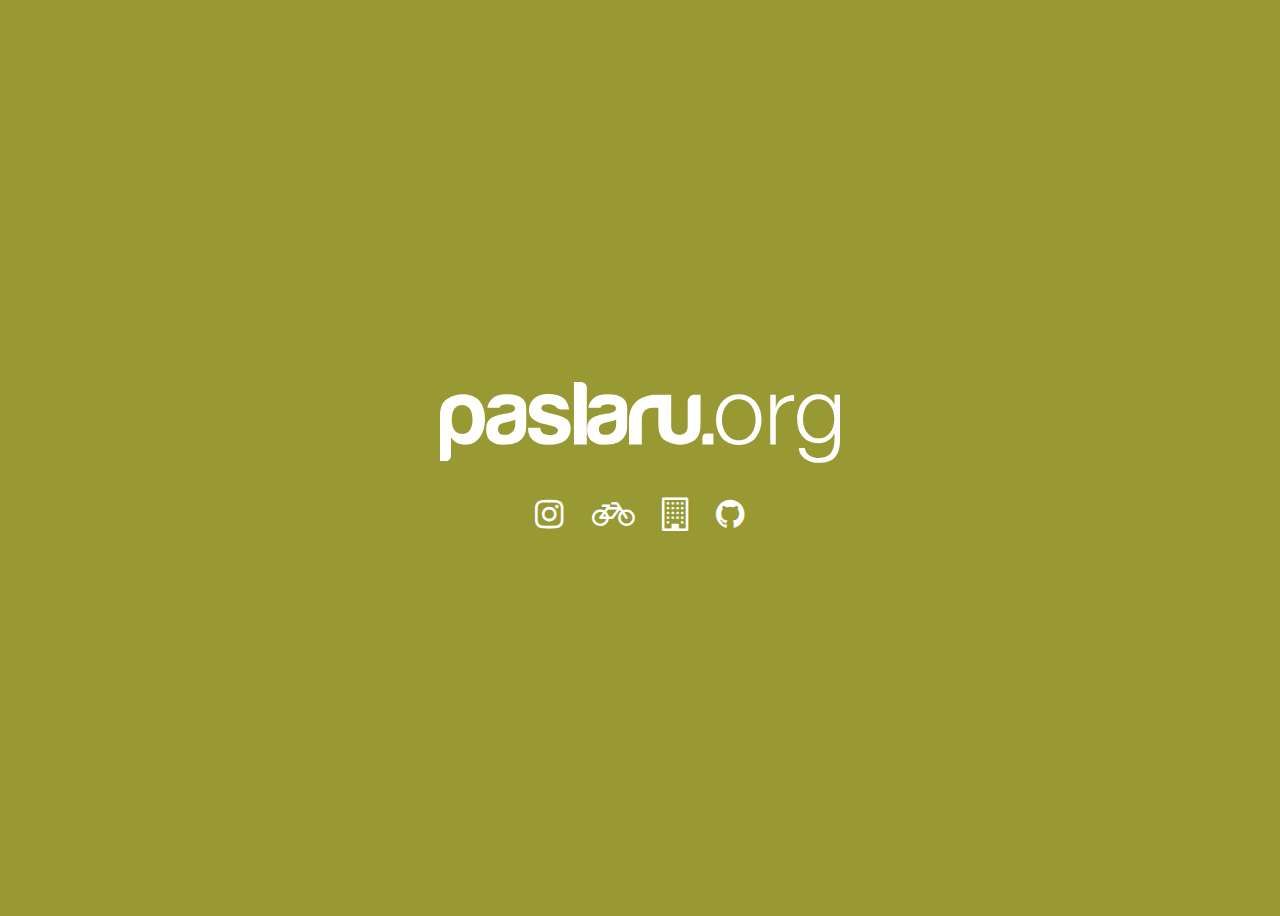
<file: index.html>
<!DOCTYPE html PUBLIC "-//W3C//DTD XHTML 1.0 Transitional//EN" "http://www.w3.org/TR/xhtml1/DTD/xhtml1-transitional.dtd">
<html xmlns="http://www.w3.org/1999/xhtml">
  <head>
    <meta http-equiv="Content-Type" content="text/html; charset=UTF-8" />
    <script type="text/javascript" src="js/jquery.js"></script>
    <link rel="stylesheet" href="css/font-awesome.min.css" />
    <title>
      paslaru.org-paslaru.org-paslaru.org-paslaru.org-paslaru.org-paslaru.org-paslaru.org-paslaru.org-paslaru.org-paslaru.org-paslaru.org-paslaru.org
    </title>
    <style type="text/css">
      body,
      td,
      th {
        font-family: Arial, Helvetica, sans-serif;
        font-size: 25pt;
        color: #fff;
      }
      body {
        background-color: #ff2d55;
      }

      .unselectable {
        -webkit-touch-callout: none;
        -webkit-user-select: none;
        -khtml-user-select: none;
        -moz-user-select: none;
        -ms-user-select: none;
        user-select: none;
      }

      .place {
        display: flex;
        align-items: center;
        text-align: center;
        height: 100vh;
        width: auto;
      }

      .inside {
        width: 100vw;
      }

      a:link {
        color: #ffffff;
        text-decoration: none;
      }
      a:visited {
        text-decoration: none;
        color: #ffffff;
      }
      a:hover {
        text-decoration: underline;
        color: #ffffff;
      }
      a:active {
        text-decoration: none;
        color: #ffffff;
      }
    </style>
    <script type="text/javascript">
      var _gaq = _gaq || [];
      _gaq.push(["_setAccount", "UA-2630966-2"]);
      _gaq.push(["_trackPageview"]);

      (function () {
        var ga = document.createElement("script");
        ga.type = "text/javascript";
        ga.async = true;
        ga.src =
          ("https:" == document.location.protocol
            ? "https://ssl"
            : "http://www") + ".google-analytics.com/ga.js";
        var s = document.getElementsByTagName("script")[0];
        s.parentNode.insertBefore(ga, s);
      })();

      // Colors Rand
      var safeColors = ["00", "33", "66", "99", "cc", "ff"];
      var rand = function () {
        return Math.floor(Math.random() * 6);
      };
      var randomColor = function () {
        var r = safeColors[rand()];
        var g = safeColors[rand()];
        var b = safeColors[rand()];
        return "#" + r + g + b;
      };

      $(document).ready(function () {
        // onload
        $("body").css("background-color", randomColor());
        // onclick
        $(document).on("click touchstart", function () {
          $("body").css("background-color", randomColor());
        });
      });
      // End Colors Rand
    </script>
  </head>

  <body>
    <div class="place">
      <div class="inside">
        <p>
          <svg
            width="400px"
            height="81px"
            viewBox="0 0 400 81"
            version="1.1"
            xmlns="http://www.w3.org/2000/svg"
            xmlns:xlink="http://www.w3.org/1999/xlink"
          >
            <defs></defs>
            <g
              id="Page-1"
              stroke="none"
              stroke-width="1"
              fill="none"
              fill-rule="evenodd"
            >
              <path
                d="M29.7895001,48.1330207 C27.9711448,50.6779841 25.4848972,51.9513833 22.3344269,51.9513833 C18.939919,51.9513833 16.3344049,50.6779841 14.5160496,48.1330207 C12.6976943,45.8320948 11.7875992,42.3770362 11.7875992,37.7696799 C11.7875992,32.8008543 12.6353088,29.1641437 14.3343976,26.8595481 C16.1527529,24.3145846 18.6977163,23.0411855 21.9711228,23.0411855 C25.361961,23.0411855 27.9711448,24.3145846 29.7895001,26.8595481 C31.6078554,29.4045116 32.5161157,33.0412222 32.5161157,37.7696799 C32.5161157,42.1329987 31.6078554,45.5880572 29.7895001,48.1330207 M32.244555,14.0411524 C35.3344746,15.1952851 37.7656762,16.8595114 39.5840315,19.0411708 C43.2207421,23.7677936 45.0134092,29.8302012 45.0134092,37.2247238 C45.0134092,44.861449 43.1473473,51.0431231 39.5106367,55.7697459 C35.8739261,60.3789372 31.108771,62.679863 25.4115024,62.679863 C22.3821335,62.679863 19.5179028,62.1349069 17.2169769,61.0413249 C14.79128,59.8321462 12.8444838,57.9532402 11.0096147,55.4064419 L11.0096147,73.404673 C11.0096147,75.1037618 10.7912653,76.2120228 9.58025167,77.4267062 C8.36740318,78.6377198 7.30317909,78.9001061 5.60592516,78.9001061 L0.0004,78.9001061 L0.0004,34.3146213 C0.0004,25.8320214 2.19490347,20.0393396 7.16739878,16.9512549 C12.1362244,13.8576655 17.2445,12.3145406 23.0610351,12.3145406 C26.090404,12.3145406 29.1528006,12.8906895 32.244555,14.0411524 Z M81.3797812,15.7675808 C84.8953904,18.1951126 86.2385146,21.5859508 86.2385146,25.9492695 L86.2385146,42.4961193 C86.2385146,47.3456783 85.7724579,51.1328482 84.0164881,53.8594637 C82.2568486,56.5879141 80.5797783,58.5603984 78.1559162,59.7695771 C75.6091178,61.1053619 72.9100254,61.9200437 70.0659782,62.224632 C67.2145916,62.5255506 64.7008209,62.6796796 62.5173267,62.6796796 C58.1540079,62.6796796 54.3356453,61.496189 51.0640736,59.1328776 C47.7906671,56.7695661 46.1539639,52.85946 46.1539639,47.406229 C46.1539639,42.3144672 47.6365381,38.6795915 50.6090261,36.4960972 C53.5778443,34.3144379 57.3650142,32.8593866 61.9723705,32.1309436 C62.5778773,32.1309436 63.3044855,32.041035 64.1540299,31.8575481 C65.0017395,31.6758961 65.9723852,31.5236019 67.0641323,31.4025006 C72.396262,30.6740575 75.0641617,29.0979049 75.0641617,26.672208 C75.0641617,24.8556875 74.1228738,23.6666924 72.2458027,23.1217362 C70.3668968,22.5749452 68.63845,22.2942103 67.0641323,22.2942103 C65.3650435,22.2942103 63.8512765,22.5198992 62.5173267,23.0006349 C61.1833768,23.4868752 60.2145659,23.853849 59.6090591,25.6887181 L47.427363,25.6887181 C47.9099336,22.0189799 49.5044349,18.8831886 52.4145373,16.4556567 C55.6879438,13.6684905 60.2494284,12.3143571 66.311836,12.3143571 C73.0990169,12.3143571 77.9852733,13.4684898 81.3797812,15.7675808 Z M75.2292999,41.9511631 L75.2292999,37.4043574 C73.3944308,38.2539018 71.1742392,39.0410607 68.1467051,39.7695037 L63.9723779,40.6795988 C61.7907185,41.2869405 60.2127311,42.0722645 59.2439202,43.0429102 C58.3943758,44.3768601 57.9723559,45.7108099 57.9723559,47.0410901 C57.9723559,48.8612802 58.517312,50.3163314 59.6053894,51.4044088 C60.6971365,52.3787243 62.2696193,52.85946 64.3320122,52.85946 C67.7246852,52.85946 70.3870803,51.892484 72.3283718,49.9511925 C74.2659936,48.0154056 75.2292999,45.345671 75.2292999,41.9511631 Z M114.338618,32.1316775 C120.520292,33.7078301 124.830399,35.5280203 127.256096,37.5867434 C129.557022,39.7684028 130.720329,42.6785052 130.720329,46.3152158 C130.720329,51.6510152 128.799221,55.7702964 124.920308,58.6803988 C121.283597,61.3464637 115.865229,62.6785786 108.589973,62.6785786 C101.681691,62.6785786 96.5972682,61.2877478 93.2064301,58.4969119 C89.6871511,55.7097457 88.0743012,51.6510152 88.0743012,46.3152158 L88.0743012,45.8711775 L100.156914,45.8711775 C100.276181,47.7060466 101.184441,50.0638534 102.88353,51.2748671 C104.701885,52.4877156 107.123912,53.041846 110.156951,53.041846 C112.33861,53.041846 114.217516,52.6179913 115.793669,51.7684469 C117.246885,50.9207373 117.973493,49.7666046 117.973493,48.3115534 C117.973493,46.1298941 115.42853,44.4895211 110.338603,43.4014437 C108.156944,43.0363047 106.518406,42.6656612 105.430328,42.3023571 C99.0027817,40.7280394 94.7000136,38.8344544 92.5183542,36.6546299 C90.0926572,34.4711357 88.8834785,31.53718 88.8834785,27.8986345 C88.8834785,23.2949479 90.6394482,19.4288786 94.1550574,16.3976749 C97.791768,13.6086738 102.520226,12.1169252 108.336761,12.1169252 C114.639536,12.1169252 119.670747,13.311425 123.430394,16.1004261 C126.942334,19.1316298 128.82124,23.8527481 129.065277,27.5224863 L121.248735,27.5224863 C118.944139,27.5224863 117.1845,26.8912913 115.975321,24.8270636 C115.489081,24.344493 115.001006,24.2545844 114.52027,23.7665092 C113.067053,22.6784318 111.065211,22.1334757 108.518413,22.1334757 C106.092716,22.1334757 104.276196,22.4949449 103.063347,23.223388 C101.97527,23.9499961 101.428479,25.0417433 101.428479,26.4967945 C101.428479,28.4362511 104.580784,30.0729544 110.883559,31.4050694 C111.612002,31.649107 112.245032,31.830759 112.791823,31.9500255 C113.338614,32.0729617 113.850543,32.1316775 114.338618,32.1316775 Z M139.793757,0 C141.489176,0 143.349733,0.188991519 144.566252,1.33761959 C145.773595,2.49175226 146.790113,3.52661845 146.790113,5.22203751 L146.790113,62.38555 L133.944194,62.38555 L133.944194,0 L139.793757,0 Z M182.295748,15.7675808 C185.807687,18.1951126 187.156316,21.5859508 187.156316,25.9492695 L187.156316,42.4961193 C187.156316,47.3456783 186.684755,51.1328482 184.928785,53.8594637 C183.17098,56.5879141 181.49024,58.5603984 179.068213,59.7695771 C176.521415,61.1053619 173.822322,61.9200437 170.97644,62.224632 C168.126889,62.5255506 165.613118,62.6796796 163.429624,62.6796796 C159.066305,62.6796796 155.247942,61.496189 151.974536,59.1328776 C148.702964,56.7695661 147.064426,52.85946 147.064426,47.406229 C147.064426,42.3144672 148.548835,38.6795915 151.519488,36.4960972 C154.490141,34.3144379 158.277311,32.8593866 162.884667,32.1309436 C163.490174,32.1309436 164.216782,32.041035 165.066327,31.8575481 C165.914036,31.6758961 166.884682,31.5236019 167.976429,31.4025006 C173.308559,30.6740575 175.976459,29.0979049 175.976459,26.672208 C175.976459,24.8556875 175.037006,23.6666924 173.1581,23.1217362 C171.277359,22.5749452 169.548912,22.2942103 167.976429,22.2942103 C166.27734,22.2942103 164.763573,22.5198992 163.429624,23.0006349 C162.095674,23.4868752 161.126863,23.853849 160.521356,25.6887181 L148.33966,25.6887181 C148.820396,22.0189799 150.418567,18.8831886 153.326834,16.4556567 C156.600241,13.6684905 161.16356,12.3143571 167.227803,12.3143571 C174.014984,12.3143571 178.89757,13.4684898 182.295748,15.7675808 Z M176.147101,41.9511631 L176.147101,37.4043574 C174.312232,38.2539018 172.090206,39.0410607 169.062672,39.7695037 L164.884675,40.6795988 C162.70485,41.2869405 161.126863,42.0722645 160.156217,43.0429102 C159.306673,44.3768601 158.884653,45.7108099 158.884653,47.0410901 C158.884653,48.8612802 159.429609,50.3163314 160.519521,51.4044088 C161.609433,52.3787243 163.185586,52.85946 165.246144,52.85946 C168.638817,52.85946 171.303047,51.892484 173.242504,49.9511925 C175.18196,48.0154056 176.147101,45.345671 176.147101,41.9511631 Z M254.161333,12.8440838 L260.550347,12.8440838 L260.550347,41.7689606 C260.550347,50.3763317 258.293458,56.0130496 253.810873,58.6791144 C249.326453,61.3470141 244.405334,62.6791291 239.071369,62.6791291 C233.858506,62.4350915 229.10069,60.98371 224.799757,58.3139755 C220.495154,55.6515804 218.348357,50.1322941 218.348357,41.7689606 L218.348357,25.6881677 L212.887787,25.6881677 C209.370343,25.6881677 206.419873,26.8514747 204.724454,28.5468938 C203.025365,30.2441477 201.834535,33.2239751 201.834535,36.8606857 L201.834535,62.38555 L188.990451,62.38555 L188.990451,38.3139021 C188.990451,33.5872792 190.091373,29.5487323 191.485873,26.3358765 C192.876704,23.1248555 195.186804,20.4771394 197.614336,18.5395176 C199.915262,16.7193274 202.614355,15.2459275 205.706109,14.3963831 C208.796029,13.5505084 211.977692,12.8440838 215.251098,12.8440838 L218.348357,12.8440838 L220.289649,12.8440838 L221.249285,12.8440838 L231.192441,12.8440838 L231.192441,44.3139241 C231.192441,47.2221916 231.946572,49.3469701 233.643826,50.6772502 C235.339245,52.0148698 237.183289,52.6790924 239.366783,52.6790924 C241.546608,52.6790924 243.449367,52.0148698 245.205337,50.6772502 C246.961306,49.3469701 247.706263,47.2221916 247.706263,44.3139241 L247.706263,19.5872278 C247.706263,17.8899739 248.416357,16.1560226 249.57049,14.945009 C250.720953,13.7321605 252.344812,12.8440838 254.161333,12.8440838 Z M262.38595,55.5871765 C262.38595,53.042213 263.798799,51.3761518 266.343763,51.3761518 L273.395165,51.3761518 L273.395165,62.3853666 L262.38595,62.3853666 L262.38595,55.5871765 Z M315.620457,19.8775041 C317.5434,22.1747603 319.002121,24.8573389 319.99662,27.9289098 C320.987449,31.0023156 321.484699,34.2757221 321.484699,37.7509642 C321.484699,41.2280412 320.987449,44.5014477 319.99662,47.5748535 C319.002121,50.6445895 317.5434,53.329003 315.620457,55.6262592 C313.69568,57.9235153 311.321359,59.736366 308.497495,61.0721507 C305.673632,62.4061006 302.431418,63.0739929 298.769019,63.0739929 C295.106621,63.0739929 291.866242,62.4061006 289.042378,61.0721507 C286.21668,59.736366 283.842359,57.9235153 281.921251,55.6262592 C279.996473,53.329003 278.537752,50.6445895 277.545088,47.5748535 C276.552424,44.5014477 276.055175,41.2280412 276.055175,37.7509642 C276.055175,34.2757221 276.552424,31.0023156 277.545088,27.9289098 C278.537752,24.8573389 279.996473,22.1747603 281.921251,19.8775041 C283.842359,17.5820829 286.21668,15.7508835 289.042378,14.3857409 C291.866242,13.0205982 295.106621,12.3361921 298.769019,12.3361921 C302.431418,12.3361921 305.673632,13.0205982 308.497495,14.3857409 C311.321359,15.7508835 313.69568,17.5820829 315.620457,19.8775041 Z M314.548894,45.2445697 C315.262658,42.7950194 315.620457,40.2977626 315.620457,37.7509642 C315.620457,35.2060008 315.262658,32.7087439 314.548894,30.2573587 C313.83513,27.8059736 312.78008,25.6206445 311.383745,23.6958668 C309.989244,21.7710891 308.235109,20.2187898 306.12501,19.0408038 C304.01491,17.860983 301.563525,17.2701551 298.769019,17.2701551 C295.978183,17.2701551 293.524963,17.860983 291.416699,19.0408038 C289.304764,20.2187898 287.552464,21.7710891 286.154294,23.6958668 C284.759794,25.6206445 283.702909,27.8059736 282.99098,30.2573587 C282.275381,32.7087439 281.921251,35.2060008 281.921251,37.7509642 C281.921251,40.2977626 282.275381,42.7950194 282.99098,45.2445697 C283.702909,47.6996246 284.759794,49.8849537 286.154294,51.8097314 C287.552464,53.7345091 289.304764,55.2868084 291.416699,56.4629595 C293.524963,57.6446152 295.978183,58.2317733 298.769019,58.2317733 C301.563525,58.2317733 304.01491,57.6446152 306.12501,56.4629595 C308.235109,55.2868084 309.989244,53.7345091 311.383745,51.8097314 C312.78008,49.8849537 313.83513,47.6996246 314.548894,45.2445697 Z M342.833401,16.3130874 C345.967358,14.2048228 350.459117,12.8947262 354.128856,13.080048 L354.128856,18.9479594 C350.459117,18.8213535 348.921497,19.179153 346.750847,20.0176881 C344.576527,20.8543885 342.582024,22.0507231 341.002202,23.6030224 C339.41871,25.1534868 338.112283,26.9993651 337.24439,29.1388225 C336.372827,31.2819497 335.780164,33.6269124 335.780164,36.1682061 L335.780164,62.3848161 L330.275557,62.3848161 L330.275557,12.8433499 L335.780164,12.8433499 L335.780164,25.6874337 L335.820531,25.6874337 C337.310445,20.1828264 339.699445,18.4231869 342.833401,16.3130874 Z M394.495793,12.8440838 L400.0004,12.8440838 L400.0004,57.8589279 C400.0004,61.3965556 399.686637,64.5910627 398.912323,67.4479539 C398.134338,70.3011754 396.983875,72.7195329 395.30864,74.7066962 C393.631569,76.6920246 391.44257,78.2057916 388.745313,79.2626762 C386.044385,80.3158911 382.739786,80.8369939 378.82968,80.8369939 C376.409488,80.8369939 374.049846,80.54158 371.754425,79.9837798 C369.457169,79.4241447 367.392941,78.5195542 365.563576,77.3397334 C363.732377,76.1617474 362.213105,74.5855948 361.003927,72.7562303 C359.791078,70.9250309 359.093828,69.7250265 358.908506,66.0552883 L364.772748,66.0552883 C365.082841,67.8901574 365.693852,69.4975027 366.594773,70.7085164 C367.493859,71.91953 368.585606,73.0351304 369.859005,73.7782524 C371.130569,74.5232093 372.556263,75.0663305 374.108562,75.409451 C375.659026,75.7489018 377.270041,75.9213795 378.884726,75.9213795 C384.343462,75.9213795 388.339807,74.3690803 390.758164,71.2663166 C393.182026,68.161718 394.495793,63.6938117 394.495793,57.8589279 L394.495793,51.3763353 L394.097626,51.3763353 C392.732483,55.0460736 390.730641,56.7286485 388.092099,58.5268203 C385.455392,60.3286618 382.367308,61.2112338 378.82968,61.2112338 C374.98196,61.2112338 371.692039,60.5763691 368.961754,59.3029699 C366.229634,58.0314056 363.981919,56.2772707 362.213105,54.0424002 C360.444292,51.8093644 359.156213,49.1873365 358.348871,46.1763162 C357.541529,43.165296 357.137857,39.9542751 357.137857,36.5414185 C357.137857,33.253333 357.618593,30.1340555 358.581899,27.1854209 C359.543371,24.2386211 360.939706,21.6642997 362.770906,19.458787 C364.60027,17.2551092 366.868168,15.5174881 369.567261,14.2459238 C372.266353,12.9725247 375.354438,12.33766 378.82968,12.33766 C380.629687,12.33766 382.321436,12.5853673 383.903093,13.0807819 C385.48475,13.5780315 386.928792,14.2771166 388.231549,15.1780374 C389.534307,16.0771232 390.699448,17.1156591 391.723305,18.29548 C392.747162,19.473466 393.537991,20.7156724 394.097626,22.0184294 L394.495793,22.0184294 L394.495793,12.8440838 Z M393.306797,44.2680524 C393.956341,41.9726311 394.282948,39.6148243 394.282948,37.192797 C394.282948,34.8349902 394.004048,32.4771834 393.444413,30.1175417 C392.886612,27.7597349 391.985692,25.6202775 390.74532,23.6954998 C389.504949,21.7707221 387.906778,20.2202577 385.950807,19.0404368 C383.996672,17.860616 381.622351,17.2697881 378.82968,17.2697881 C376.037009,17.2697881 373.646175,17.845937 371.660846,18.9945651 C369.673683,20.1431932 368.031475,21.645951 366.728718,23.510178 C365.424126,25.3689004 364.477334,27.4973486 363.888341,29.8845133 C363.299348,32.2753478 363.003934,34.712054 363.003934,37.192797 C363.003934,39.6148243 363.312192,41.9726311 363.934213,44.2680524 C364.554398,46.5653085 365.51587,48.5965086 366.820462,50.3653224 C368.123219,52.1359711 369.767262,53.5616644 371.754425,54.647907 C373.739753,55.7341495 376.09756,56.2772707 378.82968,56.2772707 C381.374644,56.2772707 383.607679,55.7341495 385.532457,54.647907 C387.457235,53.5616644 389.070085,52.1359711 390.372842,50.3653224 C391.675599,48.5965086 392.655419,46.5653085 393.306797,44.2680524 Z"
                id="Combined-Shape"
                fill="#FFFFFF"
              ></path>
            </g>
          </svg>
        </p>

        <p class="unselectable">
          <a href="https://www.instagram.com/thenoizz/" target="new"
            ><i class="fa fa-instagram" aria-hidden="true"></i
          ></a>
          &nbsp&nbsp<a
            href="https://www.strava.com/athletes/5336247"
            target="new"
            ><i class="fa fa-bicycle" aria-hidden="true"></i
          ></a>
          &nbsp&nbsp<a href="https://www.linkedin.com/in/paslaru" target="new"
            ><i class="fa fa-building-o" aria-hidden="true"></i
          ></a>
          &nbsp&nbsp<a href="https://github.com/thenoizz/" target="new"
            ><i class="fa fa-github" aria-hidden="true"></i
          ></a>
        </p>
      </div>
    </div>
  </body>
</html>
</file>
